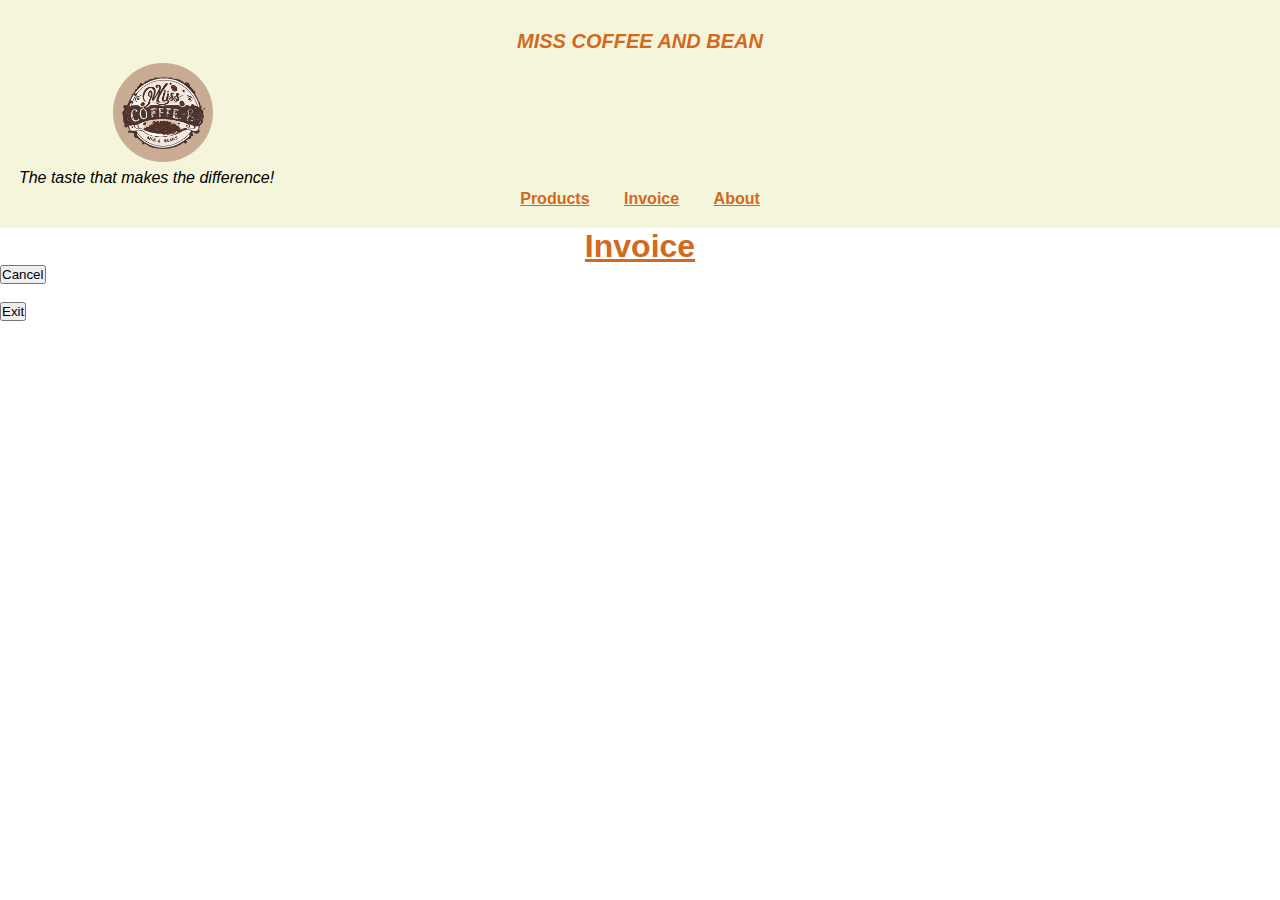
<file: Invoice.html>
<!DOCTYPE html>
<html lang="en">
<head>
    <meta charset="UTF-8">
    <meta name="viewport" content="width=device-width, initial-scale=1.0">
    <title>Invoice</title>
    <link rel="stylesheet" href="style.css">
</head>
<body>
        <!--header section starts-->
        <header class="header">
            <h1>MISS COFFEE AND BEAN</h1>
            <a href="#" class="logo">
                <img src="miss beans logo.png" alt="logo" >
            </a>
            <p style="margin-left:0.5cm;"><i>The taste that makes the difference!</i></p>
            <nav>
                <ul>
                    <li><a href="Product_page.html">Products</a></li>
                    <li><a href="Invoice.html">Invoice</a></li>
                    <li><a href="about.html">About</a></li>
    
                    <div class="icons">
                    <i class="fa-solid fa-magnifying-glass"></i>
                    <i class="fa-solid fa-cart-shopping"></i>
                   
                </div>
                </ul>
            </nav>
        </header>
    <h1 style="text-align: center; color:chocolate"><u>Invoice</u></h1>
    <div id="invoice-details"></div>

    <div class="cancel-Btn">
        <button id="cancelBtn">Cancel</button>
    </div><br>

    <div class="exit-Btn">
        <button id="exitBtn">Exit</button>
    </div><br>

    <script>
        // Gets invoice data from localStorage
        const invoiceData = JSON.parse(localStorage.getItem('invoiceData'));

        if (invoiceData) {
            const invoiceDetails = `
                <h2>Products:</h2>
                <ul>
                    ${invoiceData.cartItems.map(item => `
                        <li>${item.name} - $${item.price} x ${item.cartQuantity}</li>
                    `).join('')}
                </ul>
                <p><strong>Subtotal:</strong> $${invoiceData.subtotal}</p>
                <p><strong>Tax (15%):</strong> $${invoiceData.tax}</p>
                <p><strong>Discount:</strong> -$${invoiceData.discount}</p>
                <p><strong>Total:</strong> $${invoiceData.total}</p>
            `;

            document.getElementById('invoice-details').innerHTML = invoiceDetails;
        }

        // Cancel button - clear invoice and return to the product page
        document.getElementById('cancelBtn').addEventListener('click', () => {
            localStorage.removeItem('invoiceData');
            window.location.href = 'Product_page.html';
        });

        // Exit button to close the invoice page
        document.getElementById('exitBtn').addEventListener('click', () => {
            window.close(); 
        });
    </script>
</body>
</html>
</file>
<file: style.css>
*{
    margin :0;
    padding: 0;
    font-family:'Poppins', sans-serif;
    box-sizing: border-box;
}

.container{
    width: 100%;
    height:100vh;
    background-image:linear-gradient(rgba(0,0,50, 0.8),rgba(0,0,50, 0.8)), url(background.png);
    background-position: center;
    background-size: cover;
    position: relative;
}

.form-box{
    width:90%;
    max-width: 450px;
    position: relative;
    top: 30%;
    left: 35%;
    transform: translate (-60%, -60%);
    background: #fff;
    padding: 50px 60px 70px;
    text-align: center;
    border-radius: 15px;
}

.form-box h1{
    font-size: 30px;
    margin-bottom: 60px;
    color: chocolate;
    position: relative;
}

.form-box h1::after{
    content:'';
    width: 30px;
    height:4px;
    border-radius: 3px;
    background: chocolate;
    position: absolute;
    bottom: -12px;
    left: 50%;
    transform: translateX(-50%);
}

.input-field{
    background: #eaeaea;
    margin: 15px 0;
    border-radius: 3px;
    display: flex;
    align-items: center;
}

input{
    width: 100%;
    background: transparent;
    border: 0;
    outline: 0;
    padding: 18px 15px;
}

.input-field i{
    margin-left: 15px;
    color: #999;
}

.btn-field{
    width: 100%;
    display: flex;
    justify-content: space-between;
}

.btn-field button{
    flex-basis: 48%;
    background: chocolate;
    color: #fff;
    height: 40px;
    border-radius: 20px;
    border: none;
    cursor: pointer;
    transition:background-color 0.3s ease, transform 0.3s ease;
    margin-left: 85px;
}

.btn-field button:hover{
    border-radius: 20px;
    transform: scale(1.1);
}

.btn-field button:active{
    transform: scale (1.05);
}
.input-grouped {
    height: 280px;
}

.header img{
    width: 100px;
    border-radius: 50px;
    margin-left: 3cm;
}

.header {
    background-color:beige;
    padding: 20px 0;
}
header h1{
    text-align: center;
    color: chocolate;
    font-weight: bold;
    font-size: 20px;
    font-style: italic;
    margin: 10px 0;
}
nav ul {
    list-style-type: none;
    padding: 0;
    text-align: center;
}

nav ul li {
    display: inline;
    margin: 0 5px;
}

nav ul li a {
    color:chocolate;
    font-size: 1em;
    font-weight: bold;
    padding: 5px 10px;
    transition: background-color 0.3s ease;
}

nav ul li a:hover {
    background-color:white;
    border-radius: 5px;
    transform: scale(1.1);
}

.icons i{
    margin-bottom: 0px;
    color:burlywood;
    width: 300px;
}

.pictures img{
    width: 50vw;
    height:vh;
    object-fit:fill;
    display: block;
  
}

.intro{
    font-family: Arial, Helvetica, sans-serif;
   font-size: 15px;
   font-weight: 400;
   text-align: center;
   background-color: #fff;
   padding: 30px;
   border-radius: 8px;
   box-shadow: 0px 4px 20px rgba(0, 0, 0, 0.1);
   margin-bottom: 40px;
}

.section{
    text-align: center;
    font-size: 50px;
    color:chocolate;
    padding: 50px;
    font-family: Verdana, Geneva, Tahoma, sans-serif;
    background-color: #fff;
    padding: 30px;
    border-radius: 8px;
    box-shadow: 0px 4px 20px rgba(0, 0, 0, 0.1);
    margin-bottom: 40px;
    font-style: italic;
}

.container1{
    background-color: #fff;
    padding: 30px;
    border-radius: 8px;
    box-shadow: 0px 4px 20px rgba(0, 0, 0, 0.1);
    margin-bottom: 40px;
}

.image-container{
    text-align: center;
    margin-bottom: 20px;
}

.image-container label{
    color:#3c00a0;
    text-align: center;
    font-size: 15px;
    font-weight: bold;
    font-style: b;
}

.image-container button{
    padding: 10px;
    background-color: burlywood;
    border: #fff;
    cursor: pointer;
    transition:background-color 0.3s ease, transform 0.3s ease;
    border-radius: 20px;
    font-weight: bold;
}

.image-container button:hover{
    border-radius: 20px;
    transform: scale(1.1);
}
.image-container button:active{
    transform: scale (1.05);
}

.center{
    margin-left: auto;
    margin-right: auto;
}

footer{
    text-align: center;
    padding: 20px;
    background-color:beige;
    color:chocolate;
    margin-top: 40px;
    font-size: 1.1em;
    font-weight: bold;
}

p{
    line-height: 1.5;
    font-family: Arial, Helvetica, sans-serif;
}
</file>
